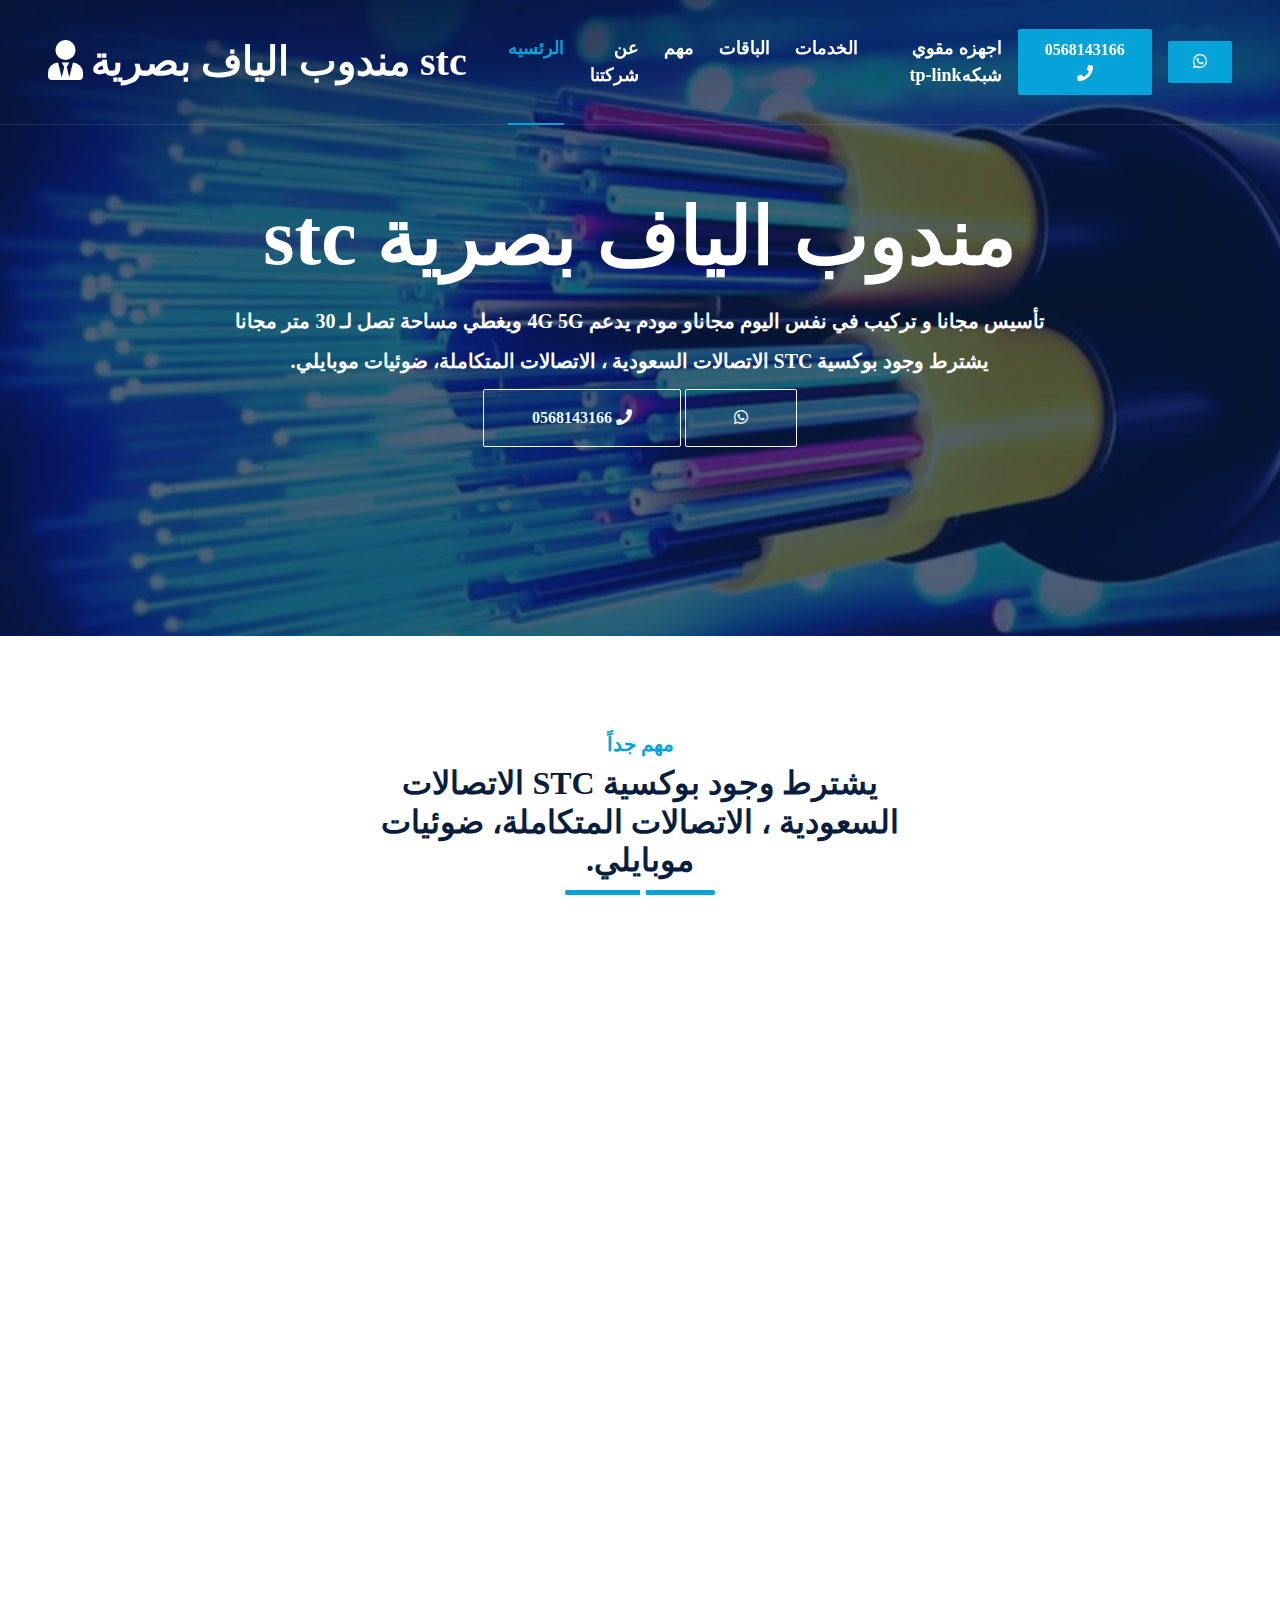
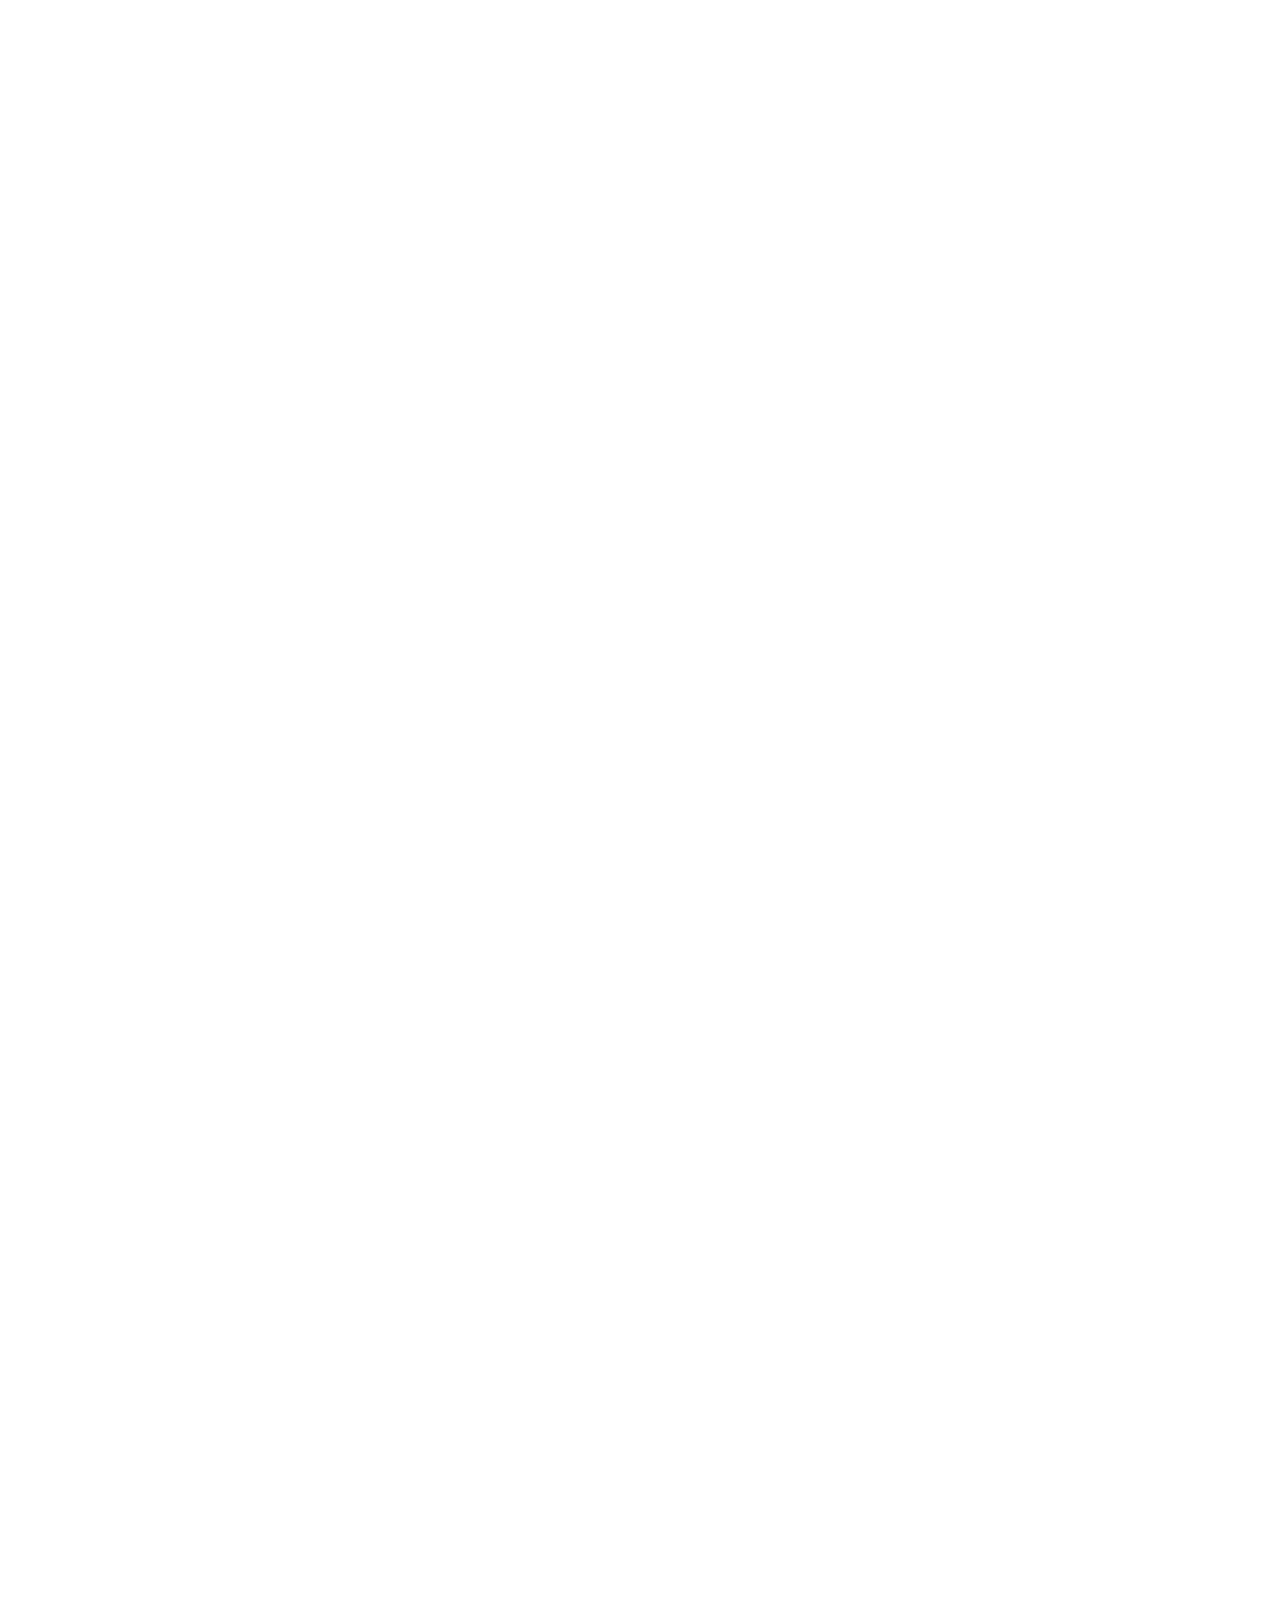
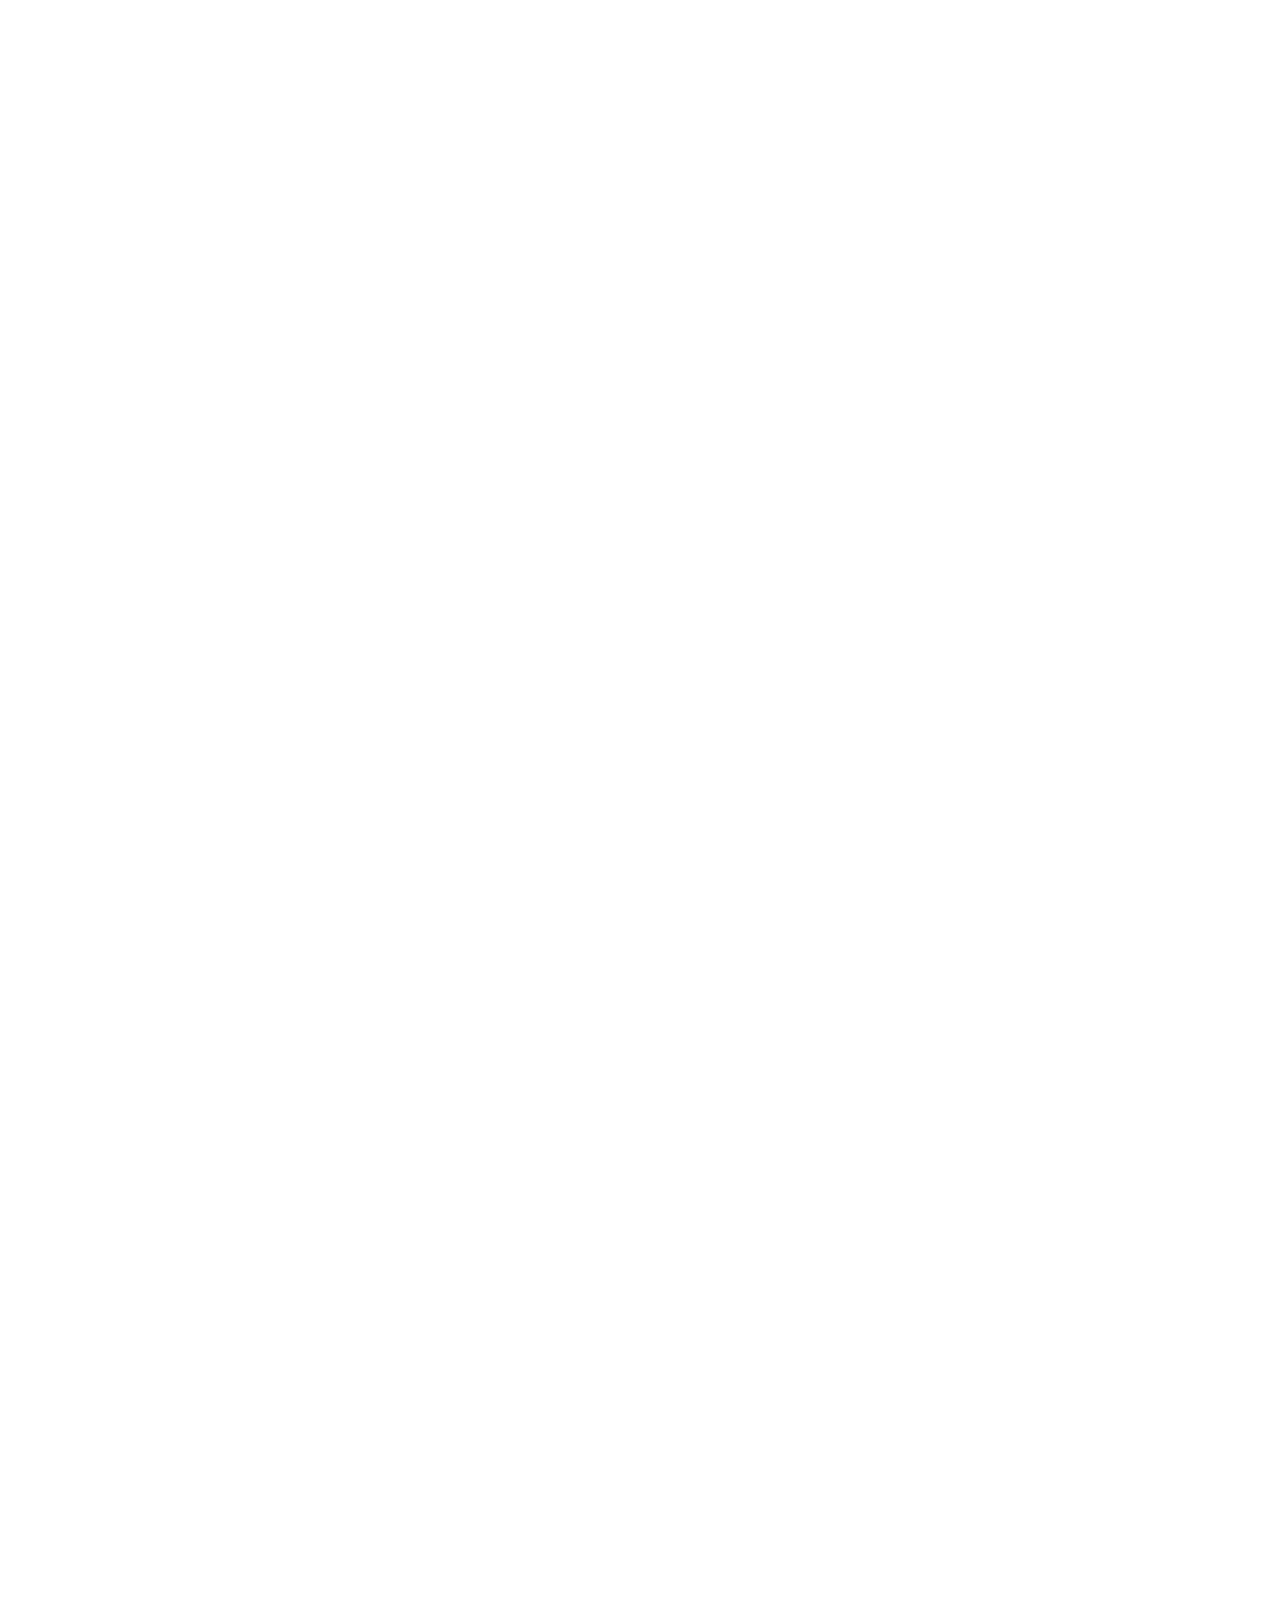
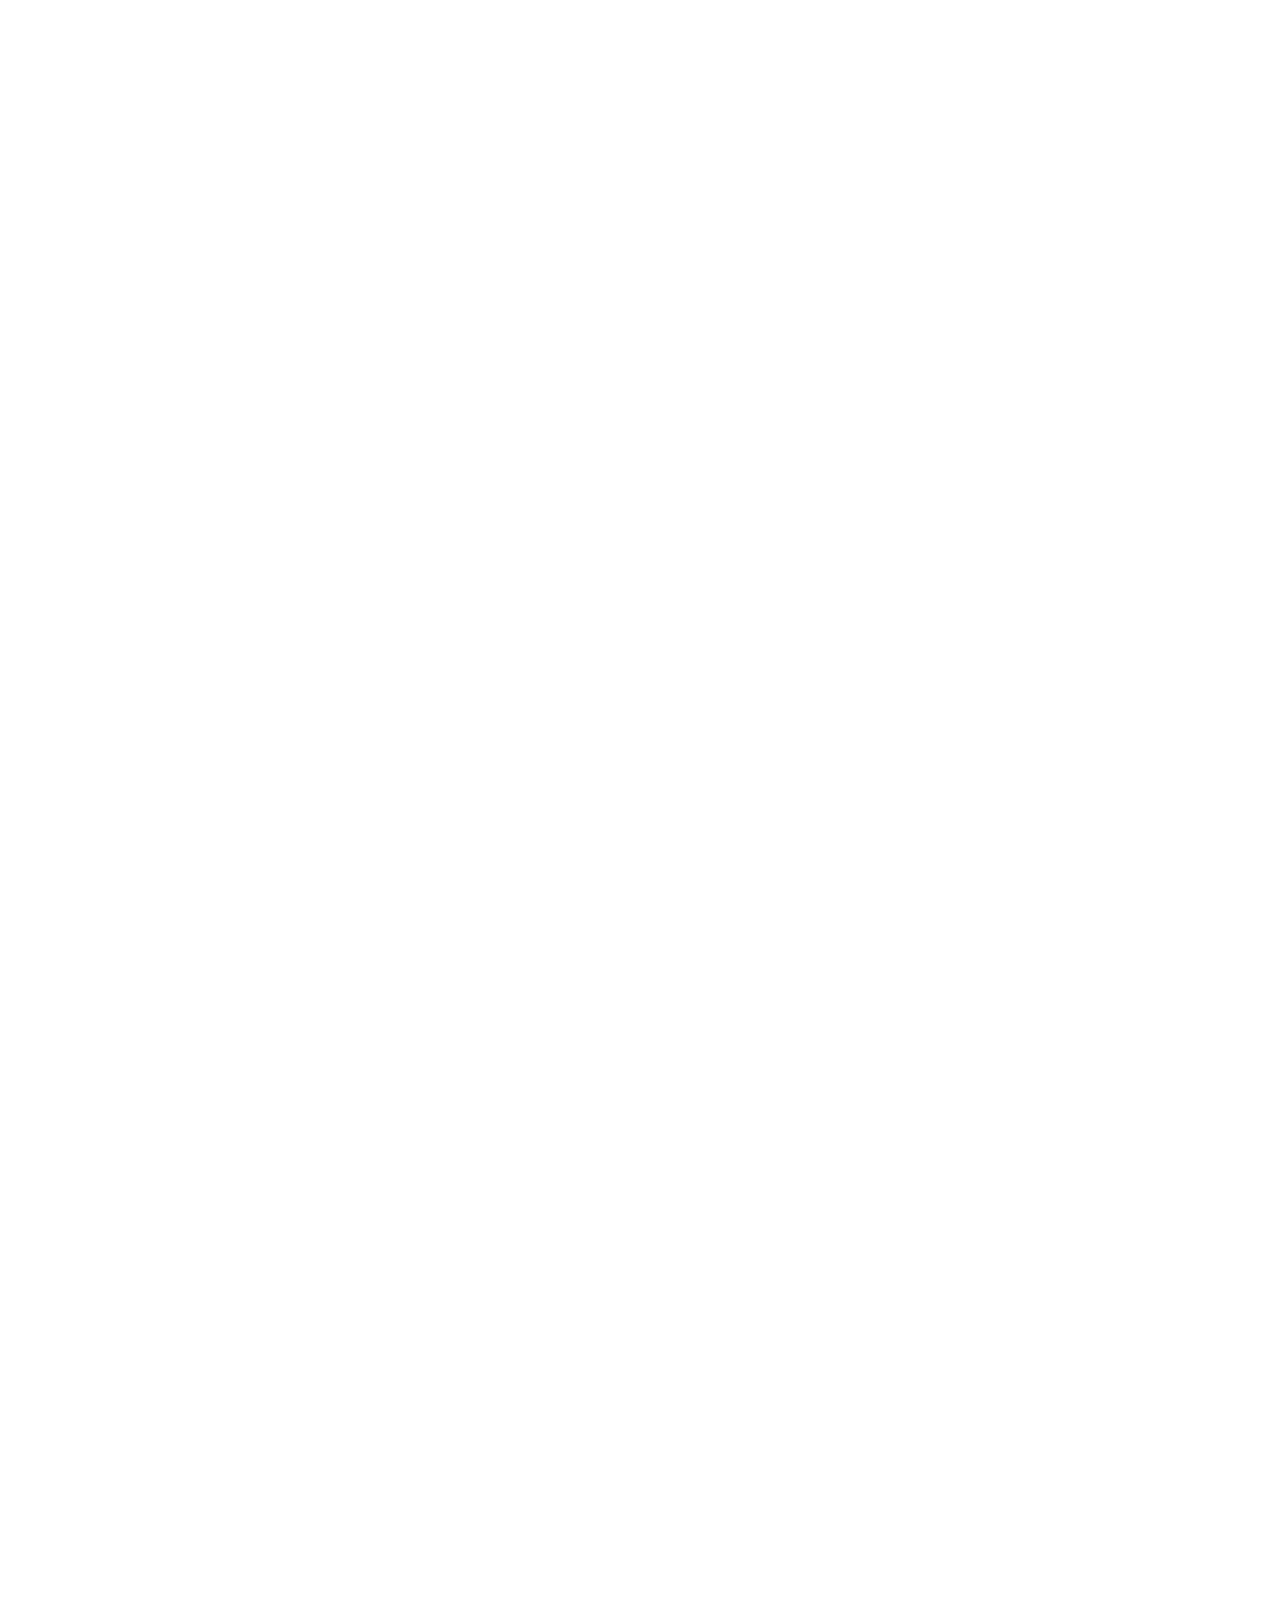
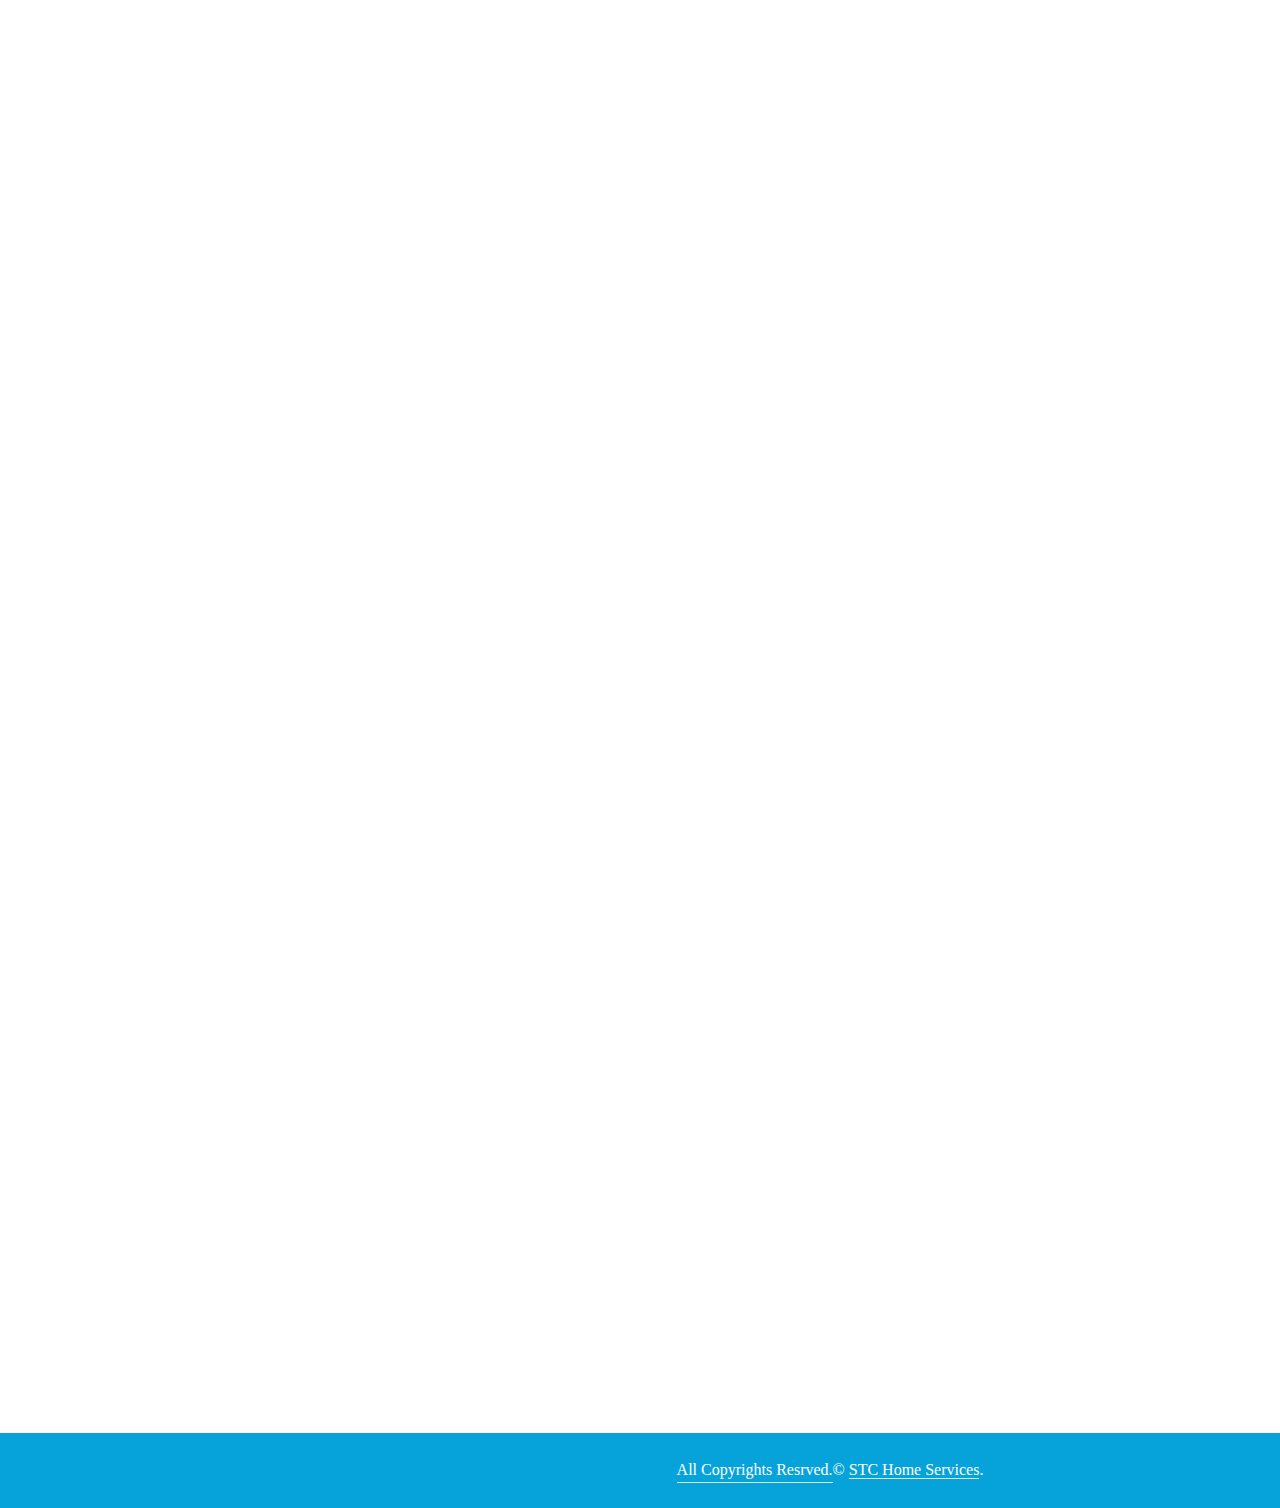
<file: index.html>
<!DOCTYPE html>
<html lang="en" lang="ar">

<head>
    <meta charset="utf-8">
    <title>مندوب الالياف البصريه STC | STC | للالياف بصرية | افضل مندوب للالياف البصرية | STC Home Service 0568143166 </title>
    <meta content="width=device-width, initial-scale=1.0" name="viewport">
    <meta name="description" content="it is a page for STC home Services and Internet">
    <meta name="keywords" content=" مندوب الالياف البصريه STC | STC | للالياف بصرية | افضل مندوب للالياف البصرية | STC Home Service 0568143166 / عروض العوده للمدرسه من STC / باقات / خصومات">
    <meta content="Free HTML Templates" name="keywords">
    <meta content="Free HTML Templates" name="description">

    
    <!-- tag -->
	<!-- Google tag (gtag.js) -->
	<script async src="https://www.googletagmanager.com/gtag/js?id=G-99L80SBQSZ"></script>
	<script>
  	window.dataLayer = window.dataLayer || [];
  	function gtag(){dataLayer.push(arguments);}
  	gtag('js', new Date());

  	gtag('config', 'G-99L80SBQSZ');
	</script>
    <!-- Favicon -->
    <link href="img/Icon32x32.png" rel="icon">

    <!-- Google Web Fonts -->
    <link rel="preconnect" href="https://fonts.googleapis.com">
    <link rel="preconnect" href="https://fonts.gstatic.com" crossorigin>
    <link href="https://fonts.googleapis.com/css2?family=Nunito:wght@400;600;700;800&family=Rubik:wght@400;500;600;700&display=swap" rel="stylesheet">

    <!-- Icon Font Stylesheet -->
    <link href="https://cdnjs.cloudflare.com/ajax/libs/font-awesome/5.10.0/css/all.min.css" rel="stylesheet">
    <link href="https://cdn.jsdelivr.net/npm/bootstrap-icons@1.4.1/font/bootstrap-icons.css" rel="stylesheet">

    <!-- Libraries Stylesheet -->
    <link href="lib/owlcarousel/assets/owl.carousel.min.css" rel="stylesheet">
    <link href="lib/animate/animate.min.css" rel="stylesheet">

    <!-- Customized Bootstrap Stylesheet -->
    <link href="css/bootstrap.min.css" rel="stylesheet">

    <!-- Template Stylesheet -->
    <link href="css/style.css" rel="stylesheet">
</head>

<body>
    <a id="home"></a>
    <!-- Spinner Start -->
    <div id="spinner" class="show bg-white position-fixed translate-middle w-100 vh-100 top-50 start-50 d-flex align-items-center justify-content-center">
        <div class="spinner"></div>
    </div>
    <!-- Spinner End -->



    <!-- Navbar & Carousel Start -->
    <div class="container-fluid position-relative p-0">
        <nav class="navbar navbar-expand-lg navbar-dark px-5 py-3 py-lg-0">
            <a href="index.html" class="navbar-brand p-0">
                <h1 class="m-0"><i class="fa fa-user-tie me-2"></i>مندوب الياف بصرية  stc </h1>
            </a>
            <button class="navbar-toggler" type="button" data-bs-toggle="collapse" data-bs-target="#navbarCollapse">
                <span class="fa fa-bars"></span>
            </button>
            <div class="collapse navbar-collapse" id="navbarCollapse">
                <div class="navbar-nav ms-auto py-0">
                    <a href="#home" class="nav-item nav-link active" dir="rtl">الرئسيه</a>
                    <a href="#about" class="nav-item nav-link" dir="rtl">عن شركتنا</a>
                    <a href="#qa's" class="nav-item nav-link" dir="rtl">مهم</a>
                    <a href="#qq" class="nav-item nav-link" dir="rtl">الباقات</a>
                    <a href="#ser" class="nav-item nav-link" dir="rtl">الخدمات</a>
                    <a href="#tp" class="nav-item nav-link" dir="rtl"> اجهزه مقوي شبكهtp-link</a>
                    
                </div>
                <a href="tel:0568143166" class="btn btn-primary py-2 px-4 ms-3">0568143166  <i class="fab fa fa-phone"></i> </a>
                <a href="https://wa.me/966568143166" class="btn btn-primary py-2 px-4 ms-3" class="whatsapp-btn-container"><i class="fab fa-whatsapp"></i></a>
            </div>
        </nav>

        <div id="header-carousel" class="carousel slide carousel-fade" data-bs-ride="carousel">
            <div class="carousel-inner">
                <div class="carousel-item active">
                    <img class="w-100" src="img/img1.jpg" alt="Fiber cable">
                    <div class="carousel-caption d-flex flex-column align-items-center justify-content-center">
                        <div class="p-3" style="max-width: 900px;">
                                                        
                            <h1 dir="rtl" class="display-1 text-white mb-md-4 animated zoomIn">مندوب الياف بصرية  stc </h1>
                            <h5 dir="rtl" class="text-white text-uppercase mb-3 animated slideInDown">
                                تأسيس مجانا و تركيب في نفس اليوم مجاناو مودم يدعم 4G 5G ويغطي مساحة تصل لـ 30 متر مجانا 
                             </h5>
                            <h5 dir="rtl" class="text-white text-uppercase mb-3 animated slideInDown" >
                            <strong>
                                    يشترط وجود بوكسية stc الاتصالات السعودية ، الاتصالات المتكاملة، ضوئيات موبايلي.
                            </strong>
                            </h5>
                            
                            <a href="tel:0568143166" class="btn btn-outline-light py-md-3 px-md-5 animated slideInRight">0568143166  <i class="fab fa fa-phone"></i> </a>
                            <a href="https://wa.me/966568143166" class="btn btn-outline-light py-md-3 px-md-5 animated slideInRight" class="whatsapp-btn-container"><i class="fab fa-whatsapp"></i></a>
                        </div>
                    </div>
                </div>
                <!--
                <div class="carousel-item">
                    <img class="w-100" src="img/img2222.jpg" alt="Image">
                    <div class="carousel-caption d-flex flex-column align-items-center justify-content-center">
                        <div class="p-3" style="max-width: 900px;">
                            
                            <h1 dir="rtl" class="display-1 text-white mb-md-4 animated zoomIn">مندوب الاتصالات السعودية STC </h1>
                            <h5 dir="rtl" class="text-white text-uppercase mb-3 animated slideInDown">
                                إشترك الآن و أطلب ألياف بصرية STC بتقنية FTTH للمشغلين STC
                                </h5>
                            <h5 dir="rtl" class="text-white text-uppercase mb-3 animated slideInDown">
                                الاتصالات المتكاملة، ضوئيات موبايلي
                                </h5>
                            <a href="tel:0568143166" class="btn btn-outline-light py-md-3 px-md-5 animated slideInRight">0568143166  <i class="fab fa fa-phone"></i> </a>
                        </div>
                    </div>
                </div>
                -->
            </div>
            <!--
            <button class="carousel-control-prev" type="button" data-bs-target="#header-carousel"
                data-bs-slide="prev">
                <span class="carousel-control-prev-icon" aria-hidden="true"></span>
                <span class="visually-hidden">Previous</span>
            </button>
            <button class="carousel-control-next" type="button" data-bs-target="#header-carousel"
                data-bs-slide="next">
                <span class="carousel-control-next-icon" aria-hidden="true"></span>
                <span class="visually-hidden">Next</span>
            </button>
            -->
        </div>
    </div>
    <!-- Navbar & Carousel End -->
    <!-- boxx -->
    <a id="qa's"></a>
    <div class="container-fluid py-5 wow fadeInUp" data-wow-delay="0.1s">
        <div class="container py-5">
            <div class="section-title text-center position-relative pb-3 mb-5 mx-auto" style="max-width: 600px;">
                <h5 class="fw-bold text-primary text-uppercase"><strong>  مهم جداً</strong></h5>
                <h2 class="mb-0"dir="rtl"> يشترط وجود بوكسية STC الاتصالات السعودية ، الاتصالات المتكاملة، ضوئيات موبايلي.</h2>
            </div>
            <div class="row g-5">
                <div class="col-lg-4  wow zoomIn" data-wow-delay="0.1s" style="min-height: 350px;">
                    <div class="position-relative h-100">
                        <img class="position-absolute w-100 h-100 rounded wow zoomIn" data-wow-delay="0.1s" src="img/true.png" alt="stc box">
                    </div>
                    <a href="tel:0568143166" class="btn btn-primary py-2 px-4 ms-3">0568143166  <i class="fab fa fa-phone"></i> </a>
                    <a href="https://wa.me/966568143166" class="btn btn-primary py-2 px-4 ms-3" class="whatsapp-btn-container"><i class="fab fa-whatsapp"></i></a>
                </div>
                <div class="col-lg-4  wow zoomIn" data-wow-delay="0.1s" style="min-height: 350px;">
                    <div class="position-relative h-100">
                        <img class="position-absolute w-100 h-100 rounded wow zoomIn" data-wow-delay="0.1s" src="img/false.png" alt="stc not box">
                    </div>
                    <a href="tel:0568143166" class="btn btn-primary py-2 px-4 ms-3">0568143166  <i class="fab fa fa-phone"></i> </a>
                    <a href="https://wa.me/966568143166" class="btn btn-primary py-2 px-4 ms-3" class="whatsapp-btn-container"><i class="fab fa-whatsapp"></i></a>
                </div>
                <div class="col-lg-4  wow zoomIn" data-wow-delay="0.1s" style="min-height: 350px;">
                    <div class="position-relative h-100">
                        <img class="position-absolute w-100 h-100 rounded wow zoomIn" data-wow-delay="0.1s" src="img/يشترط وجود بوكس اتصالات.png" alt="stc box">
                    </div>
                    <a href="tel:0568143166" class="btn btn-primary py-2 px-4 ms-3">0568143166  <i class="fab fa fa-phone"></i> </a>
                    <a href="https://wa.me/966568143166" class="btn btn-primary py-2 px-4 ms-3" class="whatsapp-btn-container"><i class="fab fa-whatsapp"></i></a>
                </div>
                <div class="col-lg-4  wow zoomIn" data-wow-delay="0.1s" style="min-height: 350px;">
                    <div class="position-relative h-100">
                        <img class="position-absolute w-100 h-100 rounded wow zoomIn" data-wow-delay="0.1s" src="img/يشترط وجود بوكس اتصالات (1).png" alt="stc box">
                    </div>
                    <a href="tel:0568143166" class="btn btn-primary py-2 px-4 ms-3">0568143166  <i class="fab fa fa-phone"></i> </a>
                    <a href="https://wa.me/966568143166" class="btn btn-primary py-2 px-4 ms-3" class="whatsapp-btn-container"><i class="fab fa-whatsapp"></i></a>
                </div>
            </div>
        </div>
    </div>


    <!-- Pricing Plan Start -->
    <a id="qq"></a>
    <div class="container-fluid py-5 wow fadeInUp" data-wow-delay="0.1s">
        <div class="container py-5">
            <div class="section-title text-center position-relative pb-3 mb-5 mx-auto" style="max-width: 800px;" >
                <h5 class="fw-bold text-primary text-uppercase">.أسعار الباقات</h5>
                <h1 class="mb-0">stc اللحين تتسآل كم اسعار باقات بيتي فايبر</h1>
                <h5 class="fw-bold text-primary text-uppercase">
                    
                    تأسيس مجانا 
                    و
                    تركيب في نفس اليوم مجانا
                    و
                    
                    مودم يغطي مساحة تصل لـ 30 متر مجانا                    
                    </h5>
                <h4 dir="rtl" class="text-uppercase">
                    <strong>
                            يشترط وجود بوكسية stc الاتصالات السعودية ، الاتصالات المتكاملة، ضوئيات موبايلي.
                    </strong>
                    </h4>
            </div>
            <div class="row g-0" dir="rtl" >
                <div class="col-lg-4 wow slideInUp" data-wow-delay="0.1s">
                    <div class="bg-light rounded">
                        <div class="border-bottom py-4 px-5 mb-4">
                            <h4 class="text-primary mb-1"> بيتي بيسك</h4>
                            <strong class="text-uppercase">بسعر 287 ريال   </strong>
                        </div>
                        <div class="p-5 pt-0">
                            <h1 class="display-5 mb-3">
                                <small class="align-top" style="font-size: 22px; line-height: 45px;">ريال</small>287<small
                                    class="align-bottom" style="font-size: 16px; line-height: 40px;"> </small>
                                    
                            </h1>
                            <div class="d-flex justify-content-between mb-3"><span>السرعة (300 ميجا في الثانية)</span><i class="fa fa-check text-primary pt-1"></i></div>
                            <div class="d-flex justify-content-between mb-3"><span>خــط ثابت*</span><i class="fa fa-check text-primary pt-1"></i></div>
                            <div class="d-flex justify-content-between mb-3"><span>مودم يدعم  4G/5G</span><i class="fa fa-check text-primary pt-1"></i></div>
                            <div class="d-flex justify-content-between mb-3"><span>( جوي تي في )</span><i class="fa fa-times text-danger pt-1"></i></div>
                            <div class="d-flex justify-content-between mb-3"><span>مقويـــات</span><i class="fa fa-times text-danger pt-1"></i></div>
                            <div class="d-flex justify-content-between mb-3"><span>اشتراك شاهد</span><i class="fa fa-times text-danger pt-1"></i></div>
                            <div class="d-flex justify-content-between mb-3"><span><strong>STC play</strong></span><i class="fa fa-times text-danger pt-1"></i></div>
                            <a href="tel:0568143166" class="btn btn-primary py-2 px-4 mt-4">أشترك الأن</a>
                            
                            <div>
                            <a href="tel:0568143166" class="btn btn-primary py-2 px-4 ms-3"><i class="fab fa fa-phone"></i> 0568143166</a>
                            <a href="https://wa.me/966568143166" class="btn btn-primary py-2 px-4 ms-3" class="whatsapp-btn-container"><i class="fab fa-whatsapp"></i></a>
                            </div>
                        </div>
                    </div>
                </div>
                <div class="col-lg-4 wow slideInUp" data-wow-delay="0.1s">
                    <div class="bg-white rounded shadow position-relative" style="z-index: 1;">
                        <div class="border-bottom py-4 px-5 mb-4">
                            <h4 class="text-primary mb-1"> بيتي ستريم</h4>
                            <strong class="text-uppercase">بسعر 401 ريال   </strong>
                        </div>
                        <div class="p-5 pt-0">
                            <h1 class="display-5 mb-3">
                                <small class="align-top" style="font-size: 22px; line-height: 45px;">ريال</small>401<small
                                    class="align-bottom" style="font-size: 16px; line-height: 40px;"> </small>
                            </h1>
                            <div class="d-flex justify-content-between mb-3"><span>السرعة ( 500 ميجا في الثانية )</span><i class="fa fa-check text-primary pt-1"></i></div>
                            <div class="d-flex justify-content-between mb-3"><span>خــط ثابت*</span><i class="fa fa-check text-primary pt-1"></i></div>
                            <div class="d-flex justify-content-between mb-3"><span>مودم يدعم  4G/5G</span><i class="fa fa-check text-primary pt-1"></i></div>
                            <div class="d-flex justify-content-between mb-3"><span>( جوي تي في )</span><i class="fa fa-check text-primary pt-1"></i></div>
                            <div class="d-flex justify-content-between mb-3"><span> ثلاث مقويات</span><i class="fa fa-check text-primary pt-1"></i></div>
                            <div class="d-flex justify-content-between mb-3"><span>اشتراك شاهد</span><i class="fa fa-check text-primary pt-1"></i></div>
                            <div class="d-flex justify-content-between mb-3"><span><strong>STC play</strong></span><i class="fa fa-times text-danger pt-1"></i></div>
                            <a href="tel:0568143166" class="btn btn-primary py-2 px-4 mt-4">أشترك الأن</a>
                            <div>
                                <a href="tel:0568143166" class="btn btn-primary py-2 px-4 ms-3"><i class="fab fa fa-phone"></i> 0568143166</a>
                            <a href="https://wa.me/966568143166" class="btn btn-primary py-2 px-4 ms-3" class="whatsapp-btn-container"><i class="fab fa-whatsapp"></i></a>
                            </div>
                        </div>
                    </div>
                </div>
                <div class="col-lg-4 wow slideInUp" data-wow-delay="0.1s">
                    <div class="bg-light rounded">
                        <div class="border-bottom py-4 px-5 mb-4">
                            <h4 class="text-primary mb-1"> بيتي انترتينمنت</h4>
                            <strong class="text-uppercase">بسعر 460 ريال   </strong>
                        </div>
                        <div class="p-5 pt-0">
                            <h1 class="display-5 mb-3">
                                <small class="align-top" style="font-size: 22px; line-height: 45px;">ريال</small>460<small
                                    class="align-bottom" style="font-size: 16px; line-height: 40px;"> </small>
                            </h1>
                            <div class="d-flex justify-content-between mb-3"><span>السرعة ( 500 ميجا في الثانية )</span><i class="fa fa-check text-primary pt-1"></i></div>
                            <div class="d-flex justify-content-between mb-3"><span>خــط ثابت*</span><i class="fa fa-check text-primary pt-1"></i></div>
                            <div class="d-flex justify-content-between mb-3"><span>مودم يدعم  4G/5G</span><i class="fa fa-check text-primary pt-1"></i></div>
                            <div class="d-flex justify-content-between mb-3"><span>( جوي تي في )</span><i class="fa fa-check text-primary pt-1"></i></div>
                            <div class="d-flex justify-content-between mb-3"><span> ثلاث مقويات</span><i class="fa fa-check text-primary pt-1"></i></div>
                            <div class="d-flex justify-content-between mb-3"><span>اشتراك شاهد</span><i class="fa fa-check text-primary pt-1"></i></div>
                            <div class="d-flex justify-content-between mb-3"><span><strong>STC play</strong></span><i class="fa fa-check text-primary pt-1"></i></div>
                            <a href="tel:0568143166" class="btn btn-primary py-2 px-4 mt-4">أشترك الأن</a>
                            <div>
                                <a href="tel:0568143166" class="btn btn-primary py-2 px-4 ms-3"><i class="fab fa fa-phone"></i> 0568143166</a>
                            <a href="https://wa.me/966568143166" class="btn btn-primary py-2 px-4 ms-3" class="whatsapp-btn-container"><i class="fab fa-whatsapp"></i></a>
                            </div>
                        </div>
                    </div>
                </div>
                <!--
                <div class="col-lg-4 wow slideInUp" data-wow-delay="0.3s">
                    <div class="bg-white rounded shadow position-relative" style="z-index: 1;">
                        <div class="border-bottom py-4 px-5 mb-4">
                            <h4 class="text-primary mb-1">فايبر بيتي 500</h4>
                            <strong class="text-uppercase">بسعر 699 ريال</strong>
                        </div>
                        <div class="p-5 pt-0">
                            <h1 class="display-5 mb-3">
                                <small class="align-top" style="font-size: 22px; line-height: 45px;">ريال</small>804.00<small
                                    class="align-bottom" style="font-size: 16px; line-height: 40px;">/ شهرياً.مع الضريبة*</small>
                            </h1>
                            <div class="d-flex justify-content-between mb-3"><span>السرعة ( 500 ميجا في الثانية )</span><i class="fa fa-check text-primary pt-1"></i></div>
                            <div class="d-flex justify-content-between mb-3"><span>تلفون ثابت*</span><i class="fa fa-check text-primary pt-1"></i></div>
                            <div class="d-flex justify-content-between mb-3"><span>( جوي تي في )</span><i class="fa fa-check text-primary pt-1"></i></div>
                            <div class="d-flex justify-content-between mb-3"><span>اشتراك شاهد</span><i class="fa fa-check text-primary pt-1"></i></div>
                            <div class="d-flex justify-content-between mb-3"><span>مفاتح ابلود</span><i class="fa fa-check text-primary pt-1"></i></div>
                            <a href="tel:0568143166" class="btn btn-primary py-2 px-4 mt-4">أشترك الأن</a>
                            <div>
                                <a href="tel:0568143166" class="btn btn-primary py-2 px-4 ms-3"><i class="fab fa fa-phone"></i> 0568143166</a>
                            <a href="https://wa.me/966568143166" class="btn btn-primary py-2 px-4 ms-3" class="whatsapp-btn-container"><i class="fab fa-whatsapp"></i></a>
                            </div>
                         </div>
                     </div>
                     
                </div>
                 <div class="col-lg-4 wow slideInUp" data-wow-delay="0.2s">
                    <div class="bg-light rounded">
                        <div class="border-bottom py-4 px-5 mb-4">
                            <h4 class="text-primary mb-1"> عروض فايبر بيتي 100</h4>
                            <strong class="text-uppercase">6 شهور + 1 مجانا*</strong>
                        </div>
                        <div class="p-5 pt-0">
                            <h1 class="display-5 mb-3">
                                <small class="align-top" style="font-size: 22px; line-height: 45px;">ريال</small>1838.85<small
                                    class="align-bottom" style="font-size: 16px; line-height: 40px;">/ مسبق الدفع*</small>
                            </h1>
                            <div class="d-flex justify-content-between mb-3"><span>السرعة (100 ميجا في الثانية)</span><i class="fa fa-check text-primary pt-1"></i></div>
                            <div class="d-flex justify-content-between mb-3"><span>تلفون ثابت*</span><i class="fa fa-check text-primary pt-1"></i></div>
                            <div class="d-flex justify-content-between mb-3"><span>( جوي تي في )</span><i class="fa fa-times text-danger pt-1"></i></div>
                            <div class="d-flex justify-content-between mb-3"><span>اشتراك شاهد</span><i class="fa fa-times text-danger pt-1"></i></div>
                            <div class="d-flex justify-content-between mb-3"><span>مفاتح ابلود</span><i class="fa fa-times text-danger pt-1"></i></div>
                            <a href="tel:0568143166" class="btn btn-primary py-2 px-4 mt-4">أشترك الأن</a>
                            <div>
                                <a href="tel:0568143166" class="btn btn-primary py-2 px-4 ms-3"><i class="fab fa fa-phone"></i> 0568143166</a>
                            <a href="https://wa.me/966568143166" class="btn btn-primary py-2 px-4 ms-3" class="whatsapp-btn-container"><i class="fab fa-whatsapp"></i></a>
                            </div>
                        </div>
                    </div>
                </div>
                <div class="col-lg-4 wow slideInUp" data-wow-delay="0.3s">
                    <div class="bg-white rounded shadow position-relative" style="z-index: 1;">
                        <div class="border-bottom py-4 px-5 mb-4">
                            <h4 class="text-primary mb-1"> عروض فايبر بيتي 100</h4>
                            <strong class="text-uppercase">12 شهر + 1 مجانا*</strong>
                        </div>
                        <div class="p-5 pt-0">
                            <h1 class="display-5 mb-3">
                                <small class="align-top" style="font-size: 22px; line-height: 45px;">ريال</small>3448.85<small
                                    class="align-bottom" style="font-size: 16px; line-height: 40px;">/ مسبق الدفع*</small>
                            </h1>
                            <div class="d-flex justify-content-between mb-3"><span>السرعة (100 ميجا في الثانية)</span><i class="fa fa-check text-primary pt-1"></i></div>
                            <div class="d-flex justify-content-between mb-3"><span>تلفون ثابت*</span><i class="fa fa-check text-primary pt-1"></i></div>
                            <div class="d-flex justify-content-between mb-3"><span>( جوي تي في )</span><i class="fa fa-times text-danger pt-1"></i></div>
                            <div class="d-flex justify-content-between mb-3"><span>اشتراك شاهد</span><i class="fa fa-times text-danger pt-1"></i></div>
                            <div class="d-flex justify-content-between mb-3"><span>مفاتح ابلود</span><i class="fa fa-times text-danger pt-1"></i></div>
                            <a href="tel:0568143166" class="btn btn-primary py-2 px-4 mt-4">أشترك الأن</a>
                            <div>
                                <a href="tel:0568143166" class="btn btn-primary py-2 px-4 ms-3"><i class="fab fa fa-phone"></i> 0568143166</a>
                            <a href="https://wa.me/966568143166" class="btn btn-primary py-2 px-4 ms-3" class="whatsapp-btn-container"><i class="fab fa-whatsapp"></i></a>
                            </div>
                         </div>
                     </div>
                     
                </div>
                -->
             </div> 
             
        </div>
    </div>

    <a id="tp"></a>
    <div class="container-fluid py-5 wow fadeInUp" data-wow-delay="0.1s">
        <div class="container py-5">
            <div class="section-title text-center position-relative pb-3 mb-5 mx-auto" style="max-width: 600px;">
                <h1 class="fw-bold text-primary text-uppercase"><strong>يوجد مقوي شبكه</strong></h1>
            </div>
            <div class="row g-5">
                <div class="col-lg-4  wow zoomIn" data-wow-delay="0.1s" style="min-height: 350px;">
                    <div class="position-relative h-100">
                        <img class="position-absolute w-100 h-100 rounded wow zoomIn" data-wow-delay="0.1s" src="img/router 1.jpg" alt="TPlink router">
                    </div>
                    <a href="tel:0568143166" class="btn btn-primary py-2 px-4 ms-3">0568143166  <i class="fab fa fa-phone"></i> </a>
                    <a href="https://wa.me/966568143166" class="btn btn-primary py-2 px-4 ms-3" class="whatsapp-btn-container"><i class="fab fa-whatsapp"></i></a>
                </div>
                <div class="col-lg-4  wow zoomIn" data-wow-delay="0.1s" style="min-height: 350px;">
                    <div class="position-relative h-100">
                        <img class="position-absolute w-100 h-100 rounded wow zoomIn" data-wow-delay="0.1s" src="img/router 2.jpg" alt="TPlink router">
                    </div>
                    <a href="tel:0568143166" class="btn btn-primary py-2 px-4 ms-3">0568143166  <i class="fab fa fa-phone"></i> </a>
                    <a href="https://wa.me/966568143166" class="btn btn-primary py-2 px-4 ms-3" class="whatsapp-btn-container"><i class="fab fa-whatsapp"></i></a>
                </div>
                <div class="col-lg-4  wow zoomIn" data-wow-delay="0.1s" style="min-height: 350px;">
                    <div class="position-relative h-100">
                        <img class="position-absolute w-100 h-100 rounded wow zoomIn" data-wow-delay="0.1s" src="img/router 3.jpg" alt="TPlink router">
                    </div>
                    <a href="tel:0568143166" class="btn btn-primary py-2 px-4 ms-3">0568143166  <i class="fab fa fa-phone"></i> </a>
                    <a href="https://wa.me/966568143166" class="btn btn-primary py-2 px-4 ms-3" class="whatsapp-btn-container"><i class="fab fa-whatsapp"></i></a>
                </div>
                <div class="col-lg-4  wow zoomIn" data-wow-delay="0.1s" style="min-height: 350px;">
                    <div class="position-relative h-100">
                        <img class="position-absolute w-100 h-100 rounded wow zoomIn" data-wow-delay="0.1s" src="img/router 4.jpg" alt="TPlink router">
                    </div>
                    <a href="tel:0568143166" class="btn btn-primary py-2 px-4 ms-3">0568143166  <i class="fab fa fa-phone"></i> </a>
                    <a href="https://wa.me/966568143166" class="btn btn-primary py-2 px-4 ms-3" class="whatsapp-btn-container"><i class="fab fa-whatsapp"></i></a>
                </div>
            </div>
        </div>
    </div>

    <!-- Pricing Plan End -->
    <div class="container-fluid py-5 wow fadeInUp" data-wow-delay="0.1s">
        <div class="container py-5">
            <div class="row g-5">
                <div class="col-lg-7">
                    <div>
                        <h2 class="fw-bold text-primary text-uppercase"dir="rtl">طيب الآن ايش تحتاج مني كعميل جديد أو طالب خدمة تركيب ألياف بصرية :</h2>
                        <h1 class="mb-0" dir="rtl">اللي نحتاجه منك أشياء بسيطة :</h1>
                        <br>
                    </div>
                    <div class="row g-0 mb-3"dir="rtl">
                        <div class="col-sm-6 wow zoomIn" data-wow-delay="0.1s">
                            <h5 class="mb-3">- يشترط وجود بوكسية STC الاتصالات السعودية ، الاتصالات المتكاملة، ضوئيات موبايلي.<i class="fa fa-check text-primary me-3"dir="rtl"></i><i class="fa fa-check text-primary me-3"dir="rtl"></i></h5>
                            <!-- <h5 class="mb-3">- رقم هويتك .<i class="fa fa-check text-primary me-3"dir="rtl"></i></h5>-->
                            
                        </div>
                        <a href="tel:0568143166" class="btn btn-primary py-2 px-4 ms-3" dir="rtl"> <i class="fab fa fa-phone"></i>   0568143166</a>
                        <a href="https://wa.me/966568143166" class="btn btn-primary py-2 px-4 ms-3" class="whatsapp-btn-container"><i class="fab fa-whatsapp"></i>   0568143166</a>
                    </div>
                    <div class="d-flex align-items-center mb-4 wow fadeIn" data-wow-delay="0.1s">
                    </div>
                </div>
                <div class="col-lg-4  wow zoomIn" style="min-height: 400px;">
                    <div class="position-relative h-100">
                        <img class="position-absolute w-100 h-100 rounded wow zoomIn" data-wow-delay="0.1s" src="img/true.png" style="object-fit: cover;" alt="STC net router - box ">
                    </div>
                </div>
            </div>
        </div>
    </div>
    <!-- Team Start -->
    <a id="ser"></a>
    <div class="container-fluid py-5 wow fadeInUp" data-wow-delay="0.1s" dir="rtl" >
        <div class="container py-5">
            <div class="section-title text-center position-relative pb-3 mb-5 mx-auto" style="max-width: 800px;">
                <h5 class="fw-bold text-primary text-uppercase" dir="rtl">خدماتنا</h5>
                <h1 class="mb-0"dir="rtl"> الأخوة و الاخوات الأعزاء  </h1>
                <h5 class="fw-bold text-primary text-uppercase">   تأسيس مجانا و تركيب في نفس اليوم مجاناو مودم يدعم 4G 5G ويغطي مساحة تصل لـ 30 متر مجانا  </h5>
                <h5 dir="rtl" class="text-uppercase">
                    <strong>
                            يشترط وجود بوكسية stc الاتصالات السعودية ، الاتصالات المتكاملة، ضوئيات موبايلي.
                    </strong>
                    </h5>
            </div>
            <div class="row g-5">
               <!-- <div class="col-lg-4 wow slideInUp" data-wow-delay="0.1s">
                    <div class="team-item bg-light rounded overflow-hidden">
                        <div class="team-img position-relative overflow-hidden">
                            <img class="img-fluid w-100" src="img/imag00000.jpeg" alt="">
                            <div class="team-social">
                                <a class="btn btn-lg btn-primary btn-lg-square rounded" href="tel:0568143166"><i class="fab fa fa-phone"></i></a>
                                <a class="btn btn-lg btn-primary btn-lg-square rounded" href="https://wa.me/966568143166" ><i class="fab fa-whatsapp fw-normal"></i></a>
                                
                            </div>
                        </div>
                        <div class="text-center py-4">
                            <h4 class="text-primary">113.85</h4>
                            <p class="text-uppercase m-0">ريال شهرياً</p>
                        </div>
                    </div> 
                </div>-->
                <div class="col-lg-4 wow slideInUp" data-wow-delay="0.1s">
                    <div class="team-item bg-light rounded overflow-hidden">
                        <div class="team-img position-relative overflow-hidden">
                            <img class="img-fluid w-100" src="img/1.png" alt="baity basic">
                            <div class="team-social">
                                <a class="btn btn-lg btn-primary btn-lg-square rounded" href="tel:0568143166"><i class="fab fa fa-phone"></i></a>
                                <a class="btn btn-lg btn-primary btn-lg-square rounded" href="https://wa.me/966568143166" ><i class="fab fa-whatsapp fw-normal"></i></a>
                            </div>
 
                        </div>
                        <div class="text-center py-4">
                            <h4 class="text-primary">287.5</h4>
                            <p class="text-uppercase m-0">ريال شهرياً</p>
                        </div>
                    </div>
                </div>
                <div class="col-lg-4 wow slideInUp" data-wow-delay="0.1s">
                    <div class="team-item bg-light rounded overflow-hidden">
                        <div class="team-img position-relative overflow-hidden">
                            <img class="img-fluid w-100" src="img/6.png" alt="baity stream">
                            <div class="team-social">
                                <a class="btn btn-lg btn-primary btn-lg-square rounded" href="tel:0568143166"><i class="fab fa fa-phone"></i></a>
                                <a class="btn btn-lg btn-primary btn-lg-square rounded" href="https://wa.me/966568143166" ><i class="fab fa-whatsapp fw-normal"></i></a>
                            </div>
                        </div>
                        <div class="text-center py-4">
                            <h4 class="text-primary">402.6</h4>
                            <p class="text-uppercase m-0">ريال شهرياً</p>
                        </div>
                    </div>
                </div>
                <div class="col-lg-4 wow slideInUp" data-wow-delay="0.1s">
                    <div class="team-item bg-light rounded overflow-hidden">
                        <div class="team-img position-relative overflow-hidden">
                            <img class="img-fluid w-100" src="img/3.png" alt="baity games">
                            <div class="team-social">
                                <a class="btn btn-lg btn-primary btn-lg-square rounded" href="tel:0568143166"><i class="fab fa fa-phone"></i></a>
                                <a class="btn btn-lg btn-primary btn-lg-square rounded" href="https://wa.me/966568143166" ><i class="fab fa-whatsapp fw-normal"></i></a>
                            </div>
                        </div>
                        <div class="text-center py-4">
                            <h4 class="text-primary">402.6</h4>
                            <p class="text-uppercase m-0">ريال شهرياً</p>
                        </div>
                    </div>
                </div>
                <div class="col-lg-4 wow slideInUp" data-wow-delay="0.1s">
                    <div class="team-item bg-light rounded overflow-hidden">
                        <div class="team-img position-relative overflow-hidden">
                            <img class="img-fluid w-100" src="img/2.png" alt="baity entertainment">
                            <div class="team-social">
                                <a class="btn btn-lg btn-primary btn-lg-square rounded" href="tel:0568143166"><i class="fab fa fa-phone"></i></a>
                                <a class="btn btn-lg btn-primary btn-lg-square rounded" href="https://wa.me/966568143166" ><i class="fab fa-whatsapp fw-normal"></i></a>
                            </div>
                        </div>
                        <div class="text-center py-4">
                            <h4 class="text-primary">460</h4>
                            <p class="text-uppercase m-0">ريال شهرياً</p>
                        </div>
                    </div>
                </div>
                <div class="col-lg-4 wow slideInUp" data-wow-delay="0.1s">
                    <div class="team-item bg-light rounded overflow-hidden">
                        <div class="team-img position-relative overflow-hidden">
                            <img class="img-fluid w-100" src="img/5.png" alt="baity max">
                            <div class="team-social">
                                <a class="btn btn-lg btn-primary btn-lg-square rounded" href="tel:0568143166"><i class="fab fa fa-phone"></i></a>
                                <a class="btn btn-lg btn-primary btn-lg-square rounded" href="https://wa.me/966568143166" ><i class="fab fa-whatsapp fw-normal"></i></a>
                            </div>
                        </div>
                        <div class="text-center py-4">
                            <h4 class="text-primary">1035</h4>
                            <p class="text-uppercase m-0">ريال شهرياً</p>
                        </div>
                    </div>
                </div>
                <!--
                <div class="col-lg-4 wow slideInUp" data-wow-delay="0.1s">
                    <div class="team-item bg-light rounded overflow-hidden">
                        <div class="team-img position-relative overflow-hidden">
                            <img class="img-fluid w-100" src="img/imag66666.jpeg" alt="baity 5G">
                            <div class="team-social">
                                <a class="btn btn-lg btn-primary btn-lg-square rounded" href="tel:0568143166"><i class="fab fa fa-phone"></i></a>
                                <a class="btn btn-lg btn-primary btn-lg-square rounded" href="https://wa.me/966568143166" ><i class="fab fa-whatsapp fw-normal"></i></a>
                            </div>
                        </div>
                        <div class="text-center py-4">
                            <h4 class="text-primary">402.5</h4>
                            <p class="text-uppercase m-0">ريال شهرياً</p>
                        </div>
                    </div>
                </div>
                <div class="col-lg-4 wow slideInUp" data-wow-delay="0.1s">
                    <div class="team-item bg-light rounded overflow-hidden">
                        <div class="team-img position-relative overflow-hidden">
                            <img class="img-fluid w-100" src="img/imag77777.jpeg" alt="">
                            <div class="team-social">
                                <a class="btn btn-lg btn-primary btn-lg-square rounded" href="tel:0568143166"><i class="fab fa fa-phone"></i></a>
                                <a class="btn btn-lg btn-primary btn-lg-square rounded" href="https://wa.me/966568143166" ><i class="fab fa-whatsapp fw-normal"></i></a>
                            </div>
                        </div>
                        <div class="text-center py-4">
                            <h4 class="text-primary">299</h4>
                            <p class="text-uppercase m-0">ريال شهرياً</p>
                        </div>
                    </div>
                </div>
                <div class="col-lg-4 wow slideInUp" data-wow-delay="0.1s">
                    <div class="team-item bg-light rounded overflow-hidden">
                        <div class="team-img position-relative overflow-hidden">
                            <img class="img-fluid w-100" src="img/imag88888.jpeg" alt="">
                            <div class="team-social">
                                <a class="btn btn-lg btn-primary btn-lg-square rounded" href="tel:0568143166"><i class="fab fa fa-phone"></i></a>
                                <a class="btn btn-lg btn-primary btn-lg-square rounded" href="https://wa.me/966568143166" ><i class="fab fa-whatsapp fw-normal"></i></a>
                            </div>
                        </div>
                        <div class="text-center py-4">
                            <h4 class="text-primary">349</h4>
                            <p class="text-uppercase m-0">ريال شهرياً</p>
                        </div>
                    </div>
                </div>
                <div class="col-lg-4 wow slideInUp" data-wow-delay="0.1s">
                    <div class="team-item bg-light rounded overflow-hidden">
                        <div class="team-img position-relative overflow-hidden">
                            <img class="img-fluid w-100" src="img/imag99999.jpeg" alt="baity 5G">
                            <div class="team-social">
                                <a class="btn btn-lg btn-primary btn-lg-square rounded" href="tel:0568143166"><i class="fab fa fa-phone"></i></a>
                                <a class="btn btn-lg btn-primary btn-lg-square rounded" href="https://wa.me/966568143166" ><i class="fab fa-whatsapp fw-normal"></i></a>
                            </div>
                        </div>
                        <div class="text-center py-4">
                            <h4 class="text-primary">2646</h4>
                            <p class="text-uppercase m-0">ريال شهرياً</p>
                        </div>
                    </div>
                </div>
                -->

            </div>
        </div>
    </div>
    <!-- Team End -->



    <!-- About Start -->
    <a id="about"></a>
    <div class="container-fluid py-5 wow fadeInUp" data-wow-delay="0.1s">
        <div class="container py-5">
            <div class="row g-5">
                <div class="col-lg-7">
                    <div>
                        <h2 class="fw-bold text-primary text-uppercase"dir="rtl">عن شركتنا</h2>
                        <h1 class="mb-0" dir="rtl">مندوب الاتصالات السعودية STC </h1>
                        <br>
                    </div>
                    <p class="mb-4" dir="rtl">
                        تسعى شركة الإتصالات السعودية stc بشكل دائم على توسيع رقعة إنتشارهافي المملكة العربية السعودية لذا فهي تدعم كل المدن بمندوبين ذووي كفاءة عالية على إستعداد للعمل بأي وقت على مدار الأربع وعشرون ساعة ، لتقديم خدماتها المتميزة في مجال الالياف البصرية .
                        كذلك فإن رقم مندوبنا الدائم نوفره لكم بموقعنا لسهولة التواصل معكم لتقديم الخدمة في سهولة ويسر ، وإنهاء كافة الإجراءات اللازمة والمتعلقة بتوصيل خدمة الألياف البصرية ، التي من اهم مميزاها :
                        </p>
                        <br>
                    <div class="row g-0 mb-3"dir="rtl">
                        <div class="col-sm-6 wow zoomIn" data-wow-delay="0.1s">
                            <h5 class="mb-3">أكثر قدرة على حمل المعلومات<i class="fa fa-check text-primary me-3"dir="rtl"></i></h5>
                            <h5 class="mb-3">تنقل البيانات بسرعات عالية جداً حيث تصل إلى أكثر من 300/ميجا بايت بالثانية<i class="fa fa-check text-primary me-3"dir="rtl"></i></h5>
                            
                        </div>
                        <div class="col-sm-6 wow zoomIn" data-wow-delay="0.2s">
                            <h5 class="mb-3">أخف وزنا و فقد الإشارة أقل<i class="fa fa-check text-primary me-3"dir="rtl"></i></h5>
                            <h5 class="mb-3">عدم إمكانية تداخل الإشارات المرسلة من خلال الألياف المتجاورة في الحبل الواحد مما يضمن وضوح الإشارة المرسلة<i class="fa fa-check text-primary me-3"dir="rtl"></i></h5>
                        </div>
                        
                        <a href="tel:0568143166" class="btn btn-primary py-2 px-4 ms-3" dir="rtl"> <i class="fab fa fa-phone"></i>   0568143166</a>
                        <a href="https://wa.me/966568143166" class="btn btn-primary py-2 px-4 ms-3" class="whatsapp-btn-container"><i class="fab fa-whatsapp"></i>   0568143166</a>
                    </div>
                    <div class="d-flex align-items-center mb-4 wow fadeIn" data-wow-delay="0.2s">
                    </div>
                </div>
                <div class="col-lg-5" style="min-height: 500px;">
                    <div class="position-relative h-100">
                        <img class="position-absolute w-100 h-100 rounded wow zoomIn" data-wow-delay="0.2s" src="img/stcimag.jpg" style="object-fit: cover;" alt="STC net router">
                    </div>
                </div>
            </div>
        </div>
    </div>
    <!-- About End -->

    

    <!-- Features Start -->
    <a id="qa's"></a>
    <div class="container-fluid py-5 wow fadeInUp" data-wow-delay="0.1s">
        <div class="container py-5">
            <div class="section-title text-center position-relative pb-3 mb-5 mx-auto" style="max-width: 600px;">
                <h5 class="fw-bold text-primary text-uppercase">QA's</h5>
                <h1 class="mb-0"dir="rtl">كل سؤال بيدور في بالك هنجاوبك عليه</h1>
            </div>

            <div class="row g-5">
                <div class="col-lg-4"dir="rtl">
                    <div class="row g-5">
                        <div class="col-12 wow zoomIn" data-wow-delay="0.1s">
                            <h4>اللحين تبغى تعرف ايش اللي تحصله عند طلب ألياف بصرية تأسيس جديد و إيش هي باقات الفايبر متعددة السرعات بدون الاستخدام العادل :</h4>
                            <p class="mb-0">- تأسيس مجاناً.</p>
                            <p class="mb-0">- تركيب في نفس اليوم مجانا ً.</p>
                            <p class="mb-0">- مودم يدعم (4G) ، (5G) ويغطي مساحة تصل لـ (30 متر) مجانا ً.</p>
                            <p class="mb-0">- تمديد مجانا ً.</p>
                            <p class="mb-0">- إمكانية نقل الخدمه الألياف البصرية من مكان لمكان مجاناً.</p>
                            <p class="mb-0">- رقم ثابت مكالمات محلية وداخلية داخل المملكة مجاناً.</p>
                            <p class="mb-0">- و في نهاية الشهر تجيك مفوتر الباقة فقط.</p>
                        </div>
                        <!--
                        <div class="col-12 wow zoomIn" data-wow-delay="0.1s">
                            <h4>طيب ياخي احتجت دعم فني و صيانة ايش أسوي ؟</h4>
                            <p class="mb-0">عندنا موظفين دعم فني 24 ساعة جاهزين للرد على استفساراتك وعندنا فنيين على دراية و مستوى عالي في التمديد والتركيب حتى توصل للسرعة المطلوبة وبوسة على الرأس.</p>
                        </div>
                        -->

                      <div class="col-12 wow zoomIn" data-wow-delay="0.1s">
                            <h4>طيب ياخي كيف العقد وكم سنة وهل اقدر ألغي الخدمة أو هل أقدر أوقفها ؟</h4>
                            <p class="mb-0">- شوف العقد لازم سنة كاملة، في حال تبغى تلغيه تدفع فقط 50 ريال عن كل شهر</p>
                        </div>  
                        <div class="col-12 wow zoomIn" data-wow-delay="0.1s">
                            <h4>نقوم بخدمة العملاء في كافة مدن المملكة العربية السعودية : </h4>
                            <p class="mb-0">
                                الرياض
                                
                                القصيم
                                
                                الخرج
                                
                           	 حائل
                                
                                المدينه المنوره
                                
                                جدة
                              
                            <i class="fa fa-check text-primary me-3"></i></p>
				 
                            <p class="mb-0">
                               
                                 
                                مكة 
                                الطائف
                                ينبع

                                خميس مشيط
                                
                                أبها
                               
                                تبوك
                                
                            <i class="fa fa-check text-primary me-3"></i></p>
                             <p class="mb-0">
                                
                               
                                
                                الدمام
                                
                                الخبر
                                الجبيل
                                
                                القطيف
                                
                                الأحساء
                                
                                
                                
                                
                             <i class="fa fa-check text-primary me-3"></i></p>
                             <p class="mb-0">
                                
                            
                                حفر الباطن
                                جازان

                                نجران

                                عسير
                                
                                امل
                             <i class="fa fa-check text-primary me-3"></i></p>
				   
                        </div>
                    </div>
                </div>
                <div class="col-lg-4  wow zoomIn" data-wow-delay="0.1s" style="min-height: 350px;">
                    <div class="position-relative h-100">
                        <img class="position-absolute w-100 h-100 rounded wow zoomIn" data-wow-delay="0.1s" src="img/stcimag1.jpg" alt="STC">
                    </div>
                </div>
                <div class="col-lg-4"dir="rtl">
                    <div class="row g-5">
                        <div class="col-12 wow zoomIn" data-wow-delay="0.1s">
                            <h4>طيب بتسأل ايش مميزات الباقات :</h4>
                            <p class="mb-0">- تحميل لامحدود بدون الاستخدام العادل.</p>
                            <p class="mb-0">- تتمتع بسرعة الابلود بتحميل ورفع البيانات.</p>
                            <p class="mb-0">- تنزيل الأفلام والبرامج بسرعة فائقة.</p>
                            <p class="mb-0">- تقدر تلعب أون لاين البلاي ستيشن بدون تقطيع وكل ألعاب أون لاين تلعبها و أنت مرتاح بدون وجع رأس وتقطيع.</p>
                            <p class="mb-0">- الدخول الي تطبيق منصتي بأكثر من جوال بدون تقطيع ، و دخول المحاضرات على البلاك بورد.</p>
                            <p class="mb-0">- برامج اتصالات اون لاين مثل برنامج زووم zoom، برنامج ديو duo ، برنامج الايمو imo ، و اتصالات الواتس اب ، وغيرها سرعة فائقة وبدون وشوشة و تقطيع.</p>
                            <p class="mb-0">- الرسيفرات التي تعمل عن طريق الانترنت IPTV.</p>
                            <p class="mb-0">- كاميرات المراقبه عن بعد.</p>
                        </div>
                        <div class="col-12 wow zoomIn" data-wow-delay="0.1s">
                            <h4>طيب الآن ايش تحتاج مني كعميل جديد أو طالب خدمة تركيب ألياف بصرية :</h4>
                            <h4>اللي نحتاجه منك أشياء بسيطة :</h4>
                            <p class="mb-0">- يشترط وجود بوكسية STC الاتصالات السعودية ، الاتصالات المتكاملة، ضوئيات موبايلي.</p>
                            <p class="mb-0">- رقم هويتك .</p>
                            <p class="mb-0">- لو عليك متعثرات او مديونية تقد</p>
                        </div>
                        
                    </div>
                </div>
            </div>
        </div>
    </div>
    <!-- Features Start -->



    <!-- Footer Start -->
    
    
    <div class="container-fluid text-white" style="background: #06A3DA;">
        <div class="container text-center">
            <div class="row justify-content-end">
                <div class="col-lg-8 col-md-6">
                    <div class="d-flex align-items-center justify-content-center" style="height: 75px;">
                        <a class="text-white border-bottom" href="https://htmlcodex.com">All Copyrights Resrved.</a></p>
                        <p class="mb-0">&copy; <a class="text-white border-bottom" href="#">STC Home Services</a>.
						
						
						
                    </div>
                </div>
            </div>
        </div>
    </div>
    <!-- Footer End -->


    <!-- JavaScript Libraries -->
    <script src="https://code.jquery.com/jquery-3.4.1.min.js"></script>
    <script src="https://cdn.jsdelivr.net/npm/bootstrap@5.0.0/dist/js/bootstrap.bundle.min.js"></script>
    <script src="lib/wow/wow.min.js"></script>
    <script src="lib/easing/easing.min.js"></script>
    <script src="lib/waypoints/waypoints.min.js"></script>
    <script src="lib/counterup/counterup.min.js"></script>
    <script src="lib/owlcarousel/owl.carousel.min.js"></script>

    <!-- Template Javascript -->
    <script src="js/main.js"></script>
</body>

</html>
</file>
<file: css/style.css>
/********** Template CSS **********/
:root {
    --primary: #06A3DA;
    --secondary: #34AD54;
    --light: #EEF9FF;
    --dark: #091E3E;
}

@import url('https://fonts.googleapis.com/css2?family=Noto+Naskh+Arabic&display=swap');

*{
    
    font-family: 'Noto Naskh Arabic', serif;
  }

 /** whats**
.whatsapp-btn-container {
    position: fixed;
    right: 30px;
    opacity: 0;
    bottom: -50px;
    padding: 24px;
    animation: fade-up 1000ms forwards;
    animation-delay: 1000ms;
}

@keyframes fade-up {
    100% {
        bottom: 24px;
        opacity: 1;
    }
}

.whatsapp-btn-container .whatsapp-btn {
    font-size: 48px;
    color: #25d366;
    display: inline-block;
    transition: all 400ms;
}

.whatsapp-btn-container .whatsapp-btn:hover {
    transform: scale(1.2);
}

/****/



/*** Spinner ***/
.spinner {
    width: 40px;
    height: 40px;
    background: var(--primary);
    margin: 100px auto;
    -webkit-animation: sk-rotateplane 1.2s infinite ease-in-out;
    animation: sk-rotateplane 1.2s infinite ease-in-out;
}

@-webkit-keyframes sk-rotateplane {
    0% {
        -webkit-transform: perspective(120px)
    }
    50% {
        -webkit-transform: perspective(120px) rotateY(180deg)
    }
    100% {
        -webkit-transform: perspective(120px) rotateY(180deg) rotateX(180deg)
    }
}

@keyframes sk-rotateplane {
    0% {
        transform: perspective(120px) rotateX(0deg) rotateY(0deg);
        -webkit-transform: perspective(120px) rotateX(0deg) rotateY(0deg)
    }
    50% {
        transform: perspective(120px) rotateX(-180.1deg) rotateY(0deg);
        -webkit-transform: perspective(120px) rotateX(-180.1deg) rotateY(0deg)
    }
    100% {
        transform: perspective(120px) rotateX(-180deg) rotateY(-179.9deg);
        -webkit-transform: perspective(120px) rotateX(-180deg) rotateY(-179.9deg);
    }
}

#spinner {
    opacity: 0;
    visibility: hidden;
    transition: opacity .5s ease-out, visibility 0s linear .5s;
    z-index: 99999;
}

#spinner.show {
    transition: opacity .5s ease-out, visibility 0s linear 0s;
    visibility: visible;
    opacity: 1;
}


/*** Heading ***/
h1,
h2,
.fw-bold {
    font-weight: 800 !important;
    font-family: 'Noto Naskh Arabic', serif;
}

h3,
h4,
.fw-semi-bold {
    font-weight: 700 !important;
    font-family: 'Noto Naskh Arabic', serif;
}

h5,
h6,
.fw-medium {
    font-weight: 600 !important;
    font-family: 'Noto Naskh Arabic', serif;
}


/*** Button ***/
.btn {
    /**font-family: 'Nunito', sans-serif;**/
    font-family: 'Noto Naskh Arabic', serif;
    font-weight: 600;
    transition: .5s;
}

.btn-primary,
.btn-secondary {
    color: #FFFFFF;
    box-shadow: inset 0 0 0 50px transparent;
}

.btn-primary:hover {
    box-shadow: inset 0 0 0 0 var(--primary);
}

.btn-secondary:hover {
    box-shadow: inset 0 0 0 0 var(--secondary);
}

.btn-square {
    width: 36px;
    height: 36px;
}

.btn-sm-square {
    width: 30px;
    height: 30px;
}

.btn-lg-square {
    width: 48px;
    height: 48px;
}

.btn-square,
.btn-sm-square,
.btn-lg-square {
    padding-left: 0;
    padding-right: 0;
    text-align: center;
}


/*** Navbar ***/
.navbar-dark .navbar-nav .nav-link {
    font-family: 'Noto Naskh Arabic', serif;
    position: relative;
    margin-left: 25px;
    padding: 35px 0;
    color: #FFFFFF;
    font-size: 18px;
    font-weight: 600;
    outline: none;
    transition: .5s;
}

.sticky-top.navbar-dark .navbar-nav .nav-link {
    padding: 20px 0;
    color: var(--dark);
}

.navbar-dark .navbar-nav .nav-link:hover,
.navbar-dark .navbar-nav .nav-link.active {
    color: var(--primary);
}

.navbar-dark .navbar-brand h1 {
    color: #FFFFFF;
}

.navbar-dark .navbar-toggler {
    color: var(--primary) !important;
    border-color: var(--primary) !important;
}

@media (max-width: 991.98px) {
    .sticky-top.navbar-dark {
        position: relative;
        background: #FFFFFF;
    }

    .navbar-dark .navbar-nav .nav-link,
    .navbar-dark .navbar-nav .nav-link.show,
    .sticky-top.navbar-dark .navbar-nav .nav-link {
        padding: 10px 0;
        color: var(--dark);
    }

    .navbar-dark .navbar-brand h1 {
        color: var(--primary);
    }
}

@media (min-width: 992px) {
    .navbar-dark {
        position: absolute;
        width: 100%;
        top: 0;
        left: 0;
        border-bottom: 1px solid rgba(256, 256, 256, .1);
        z-index: 999;
    }
    
    .sticky-top.navbar-dark {
        position: fixed;
        background: #FFFFFF;
    }

    .navbar-dark .navbar-nav .nav-link::before {
        position: absolute;
        content: "";
        width: 0;
        height: 2px;
        bottom: -1px;
        left: 50%;
        background: var(--primary);
        transition: .5s;
    }

    .navbar-dark .navbar-nav .nav-link:hover::before,
    .navbar-dark .navbar-nav .nav-link.active::before {
        width: 100%;
        left: 0;
    }

    .navbar-dark .navbar-nav .nav-link.nav-contact::before {
        display: none;
    }

    .sticky-top.navbar-dark .navbar-brand h1 {
        color: var(--primary);
    }
}


/*** Carousel ***/
.carousel-caption {
    top: 0;
    left: 0;
    right: 0;
    bottom: 0;
    background: rgba(9, 30, 62, .7);
    z-index: 1;
}

@media (max-width: 576px) {
    .carousel-caption h5 {
        font-size: 14px;
        font-weight: 500 !important;
    }

    .carousel-caption h1 {
        font-size: 30px;
        font-weight: 600 !important;
    }
}

.carousel-control-prev,
.carousel-control-next {
    width: 10%;
}

.carousel-control-prev-icon,
.carousel-control-next-icon {
    width: 3rem;
    height: 3rem;
}


/*** Section Title ***/
.section-title::before {
    position: absolute;
    content: "";
    width: 150px;
    height: 5px;
    right: 0;
    bottom: 0;
    background: var(--primary);
    border-radius: 2px;
}


.section-title.text-center::before {
    right: auto;
    left: 50%;
    margin-left: -75px;
}

.section-title.section-title-sm::before {
    width: 90px;
    height: 3px;
}

.section-title::after {
    position: absolute;
    content: "";
    width: 6px;
    height: 5px;
    bottom: 0px;
    background: #FFFFFF;
    -webkit-animation: section-title-run 5s infinite linear;
    animation: section-title-run 5s infinite linear;
}

.section-title.section-title-sm::after {
    width: 4px;
    height: 3px;
}

.section-title.text-center::after {
    -webkit-animation: section-title-run-center 5s infinite linear;
    animation: section-title-run-center 5s infinite linear;
}

.section-title.section-title-sm::after {
    -webkit-animation: section-title-run-sm 5s infinite linear;
    animation: section-title-run-sm 5s infinite linear;
}

@-webkit-keyframes section-title-run {
    0% {left: 0; } 50% { left : 145px; } 100% { left: 0; }
}

@-webkit-keyframes section-title-run-center {
    0% { left: 50%; margin-left: -75px; } 50% { left : 50%; margin-left: 45px; } 100% { left: 50%; margin-left: -75px; }
}

@-webkit-keyframes section-title-run-sm {
    0% {left: 0; } 50% { left : 85px; } 100% { left: 0; }
}


/*** Service ***/
.service-item {
    position: relative;
    height: 300px;
    padding: 0 30px;
    transition: .5s;
}

.service-item .service-icon {
    margin-bottom: 30px;
    width: 60px;
    height: 60px;
    display: flex;
    align-items: center;
    justify-content: center;
    background: var(--primary);
    border-radius: 2px;
    transform: rotate(-45deg);
}

.service-item .service-icon i {
    transform: rotate(45deg);
}

.service-item a.btn {
    position: absolute;
    width: 60px;
    bottom: -48px;
    left: 50%;
    margin-left: -30px;
    opacity: 0;
}

.service-item:hover a.btn {
    bottom: -24px;
    opacity: 1;
}


/*** Testimonial ***/
.testimonial-carousel .owl-dots {
    margin-top: 15px;
    display: flex;
    align-items: flex-end;
    justify-content: center;
}

.testimonial-carousel .owl-dot {
    position: relative;
    display: inline-block;
    margin: 0 5px;
    width: 15px;
    height: 15px;
    background: #DDDDDD;
    border-radius: 2px;
    transition: .5s;
}

.testimonial-carousel .owl-dot.active {
    width: 30px;
    background: var(--primary);
}

.testimonial-carousel .owl-item.center {
    position: relative;
    z-index: 1;
}

.testimonial-carousel .owl-item .testimonial-item {
    transition: .5s;
}

.testimonial-carousel .owl-item.center .testimonial-item {
    background: #FFFFFF !important;
    box-shadow: 0 0 30px #DDDDDD;
}


/*** Team ***/
.team-item {
    transition: .5s;
}

.team-social {
    position: absolute;
    width: 100%;
    height: 100%;
    top: 0;
    left: 0;
    display: flex;
    align-items: center;
    justify-content: center;
    transition: .5s;
}

.team-social a.btn {
    position: relative;
    margin: 0 3px;
    margin-top: 100px;
    opacity: 0;
}

.team-item:hover {
    box-shadow: 0 0 30px #DDDDDD;
}

.team-item:hover .team-social {
    background: rgba(9, 30, 62, .7);
}

.team-item:hover .team-social a.btn:first-child {
    opacity: 1;
    margin-top: 0;
    transition: .3s 0s;
}

.team-item:hover .team-social a.btn:nth-child(2) {
    opacity: 1;
    margin-top: 0;
    transition: .3s .05s;
}

.team-item:hover .team-social a.btn:nth-child(3) {
    opacity: 1;
    margin-top: 0;
    transition: .3s .1s;
}

.team-item:hover .team-social a.btn:nth-child(4) {
    opacity: 1;
    margin-top: 0;
    transition: .3s .15s;
}

.team-item .team-img img,
.blog-item .blog-img img  {
    transition: .5s;
}

.team-item:hover .team-img img,
.blog-item:hover .blog-img img {
    transform: scale(1.15);
}


/*** Miscellaneous ***/
@media (min-width: 991.98px) {
    .facts {
        position: relative;
        margin-top: -75px;
        z-index: 1;
    }
}

.back-to-top {
    position: fixed;
    display: none;
    right: 45px;
    bottom: 45px;
    z-index: 99;
}

.bg-header {
    background: linear-gradient(rgba(9, 30, 62, .7), rgba(9, 30, 62, .7)), url(../img/carousel-1.jpg) center center no-repeat;
    background-size: cover;
}

.link-animated a {
    transition: .5s;
}

.link-animated a:hover {
    padding-left: 10px;
}

@media (min-width: 767.98px) {
    .footer-about {
        margin-bottom: -75px;
    }
}
</file>
